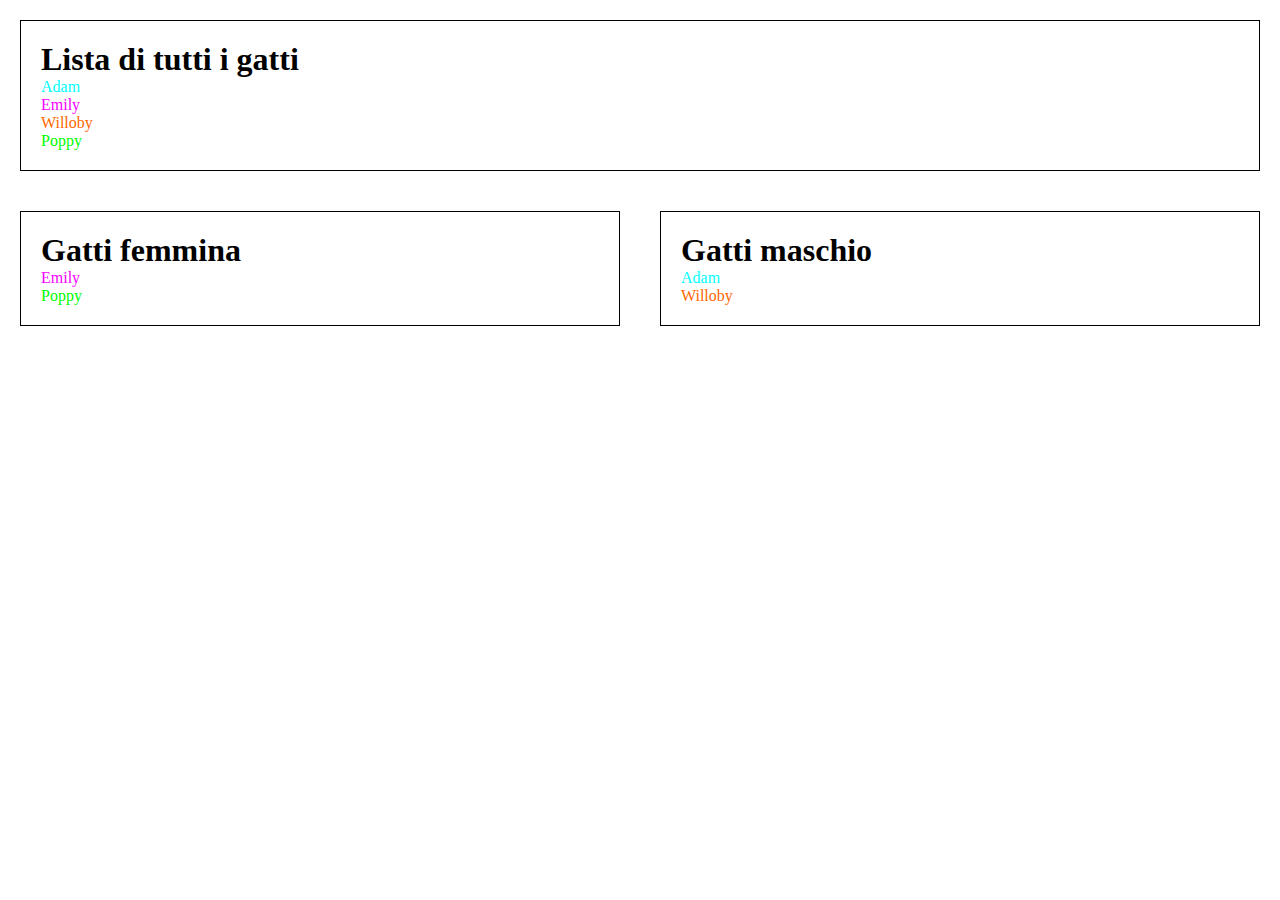
<file: js-es6-cats/index.html>
<!DOCTYPE html>
<html lang="en" dir="ltr">
    <head>
        <meta charset="utf-8">
        <title>JS ES6 cats</title>
        <link rel="stylesheet" href="https://use.fontawesome.com/releases/v5.15.1/css/all.css" integrity="sha384-vp86vTRFVJgpjF9jiIGPEEqYqlDwgyBgEF109VFjmqGmIY/Y4HV4d3Gp2irVfcrp" crossorigin="anonymous">
        <link rel="stylesheet" href="style.css">
        <script src="https://ajax.googleapis.com/ajax/libs/jquery/3.5.1/jquery.min.js"></script>
    </head>
    <body>

        <div id="cats-container">
            <h1>Lista di tutti i gatti</h1>
        </div>

        <div id="female-cats-container">
            <h1>Gatti femmina</h1>
        </div>

        <div id="male-cats-container">
            <h1>Gatti maschio</h1>
        </div>

        <script src="main.js" charset="utf-8"></script>
    </body>
</html>
</file>
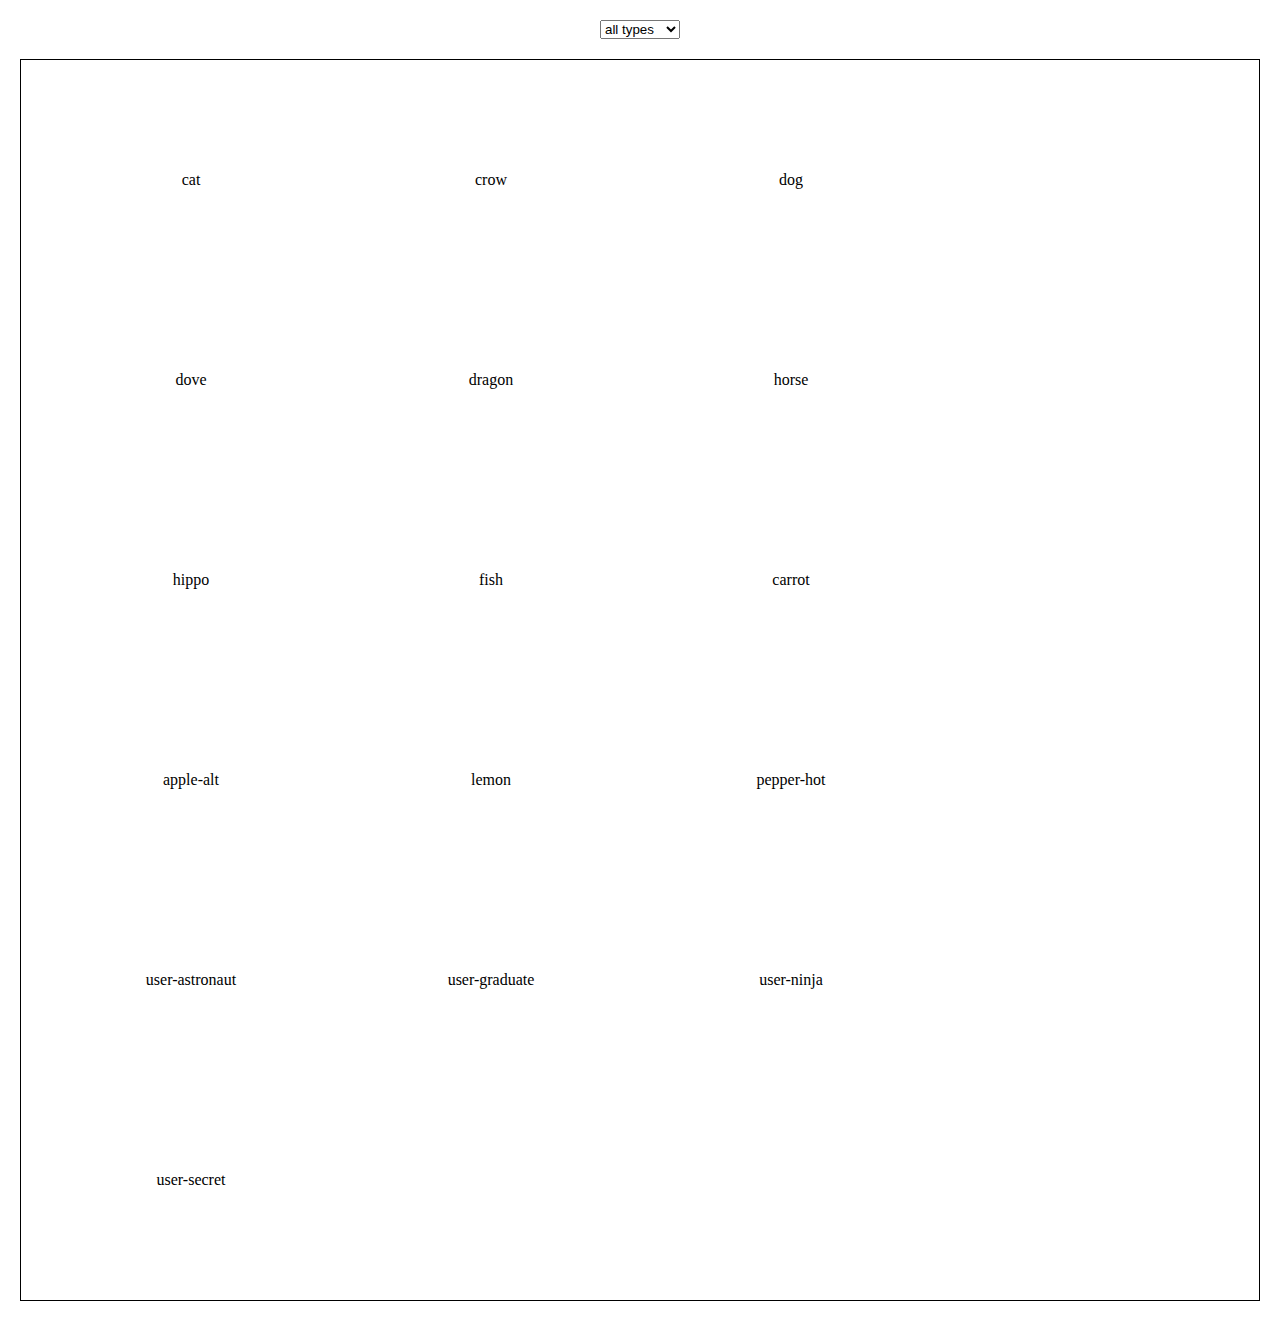
<file: js-es6-icons/index.html>
<!DOCTYPE html>
<html lang="en" dir="ltr">
    <head>
        <meta charset="utf-8">
        <title>JS ES6 icons</title>
        <link rel="stylesheet" href="https://use.fontawesome.com/releases/v5.15.1/css/all.css" integrity="sha384-vp86vTRFVJgpjF9jiIGPEEqYqlDwgyBgEF109VFjmqGmIY/Y4HV4d3Gp2irVfcrp" crossorigin="anonymous">
        <link rel="stylesheet" href="style.css">
        <script src="https://ajax.googleapis.com/ajax/libs/jquery/3.5.1/jquery.min.js"></script>
    </head>
    <body>

        <div class="filter">
            <select id="icons-filter">
                <option value="">all types</option>
            </select>
        </div>


        <div id="icons-container"></div>

        <script src="main.js" charset="utf-8"></script>
    </body>
</html>
</file>
<file: js-es6-cats/style.css>
* {
    margin: 0;
    padding: 0;
    box-sizing: border-box;
}

#cats-container, #female-cats-container, #male-cats-container {
    border: 1px solid black;
    margin: 20px;
    padding: 20px;
}

#female-cats-container, #male-cats-container {
    width: calc(50% - 40px);
    float: left;
}
</file>
<file: js-es6-icons/style.css>
* {
    margin: 0;
    padding: 0;
    box-sizing: border-box;
}

#icons-container {
    margin: 20px;
    padding: 20px;
    border: 1px solid black;
}

#icons-container::after {
    content: '';
    clear: both;
    display: table;
}

.icon {
    float: left;
    width: 300px;
    height: 200px;
    display: flex;
    flex-direction: column;
    justify-content: center;
    align-items: center;
}

.filter {
    text-align: center;
    margin: 20px;
}
</file>
